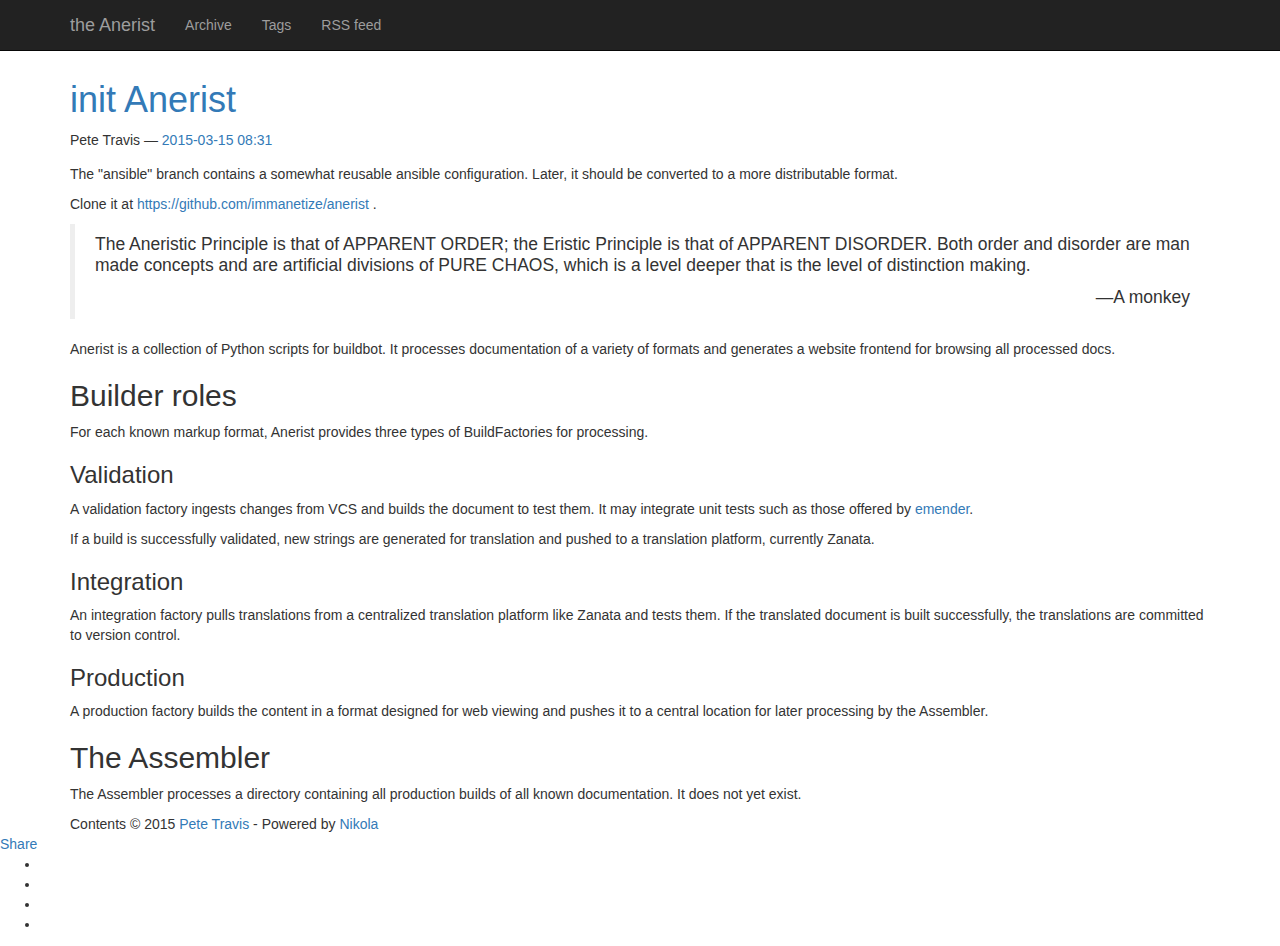
<file: index.html>
<!DOCTYPE html>
<html prefix="og: http://ogp.me/ns# article: http://ogp.me/ns/article# " lang="en">
    <head>
    <meta charset="utf-8">
    <meta name="description" content="Some info about the Anerist project">
    <meta name="viewport" content="width=device-width, initial-scale=1">
    <title>the Anerist | the Anerist</title>

    
            <link href="assets/css/all-nocdn.css" rel="stylesheet" type="text/css">

    
            <link rel="alternate" type="application/rss+xml" title="RSS" href="rss.xml">

      <link rel="canonical" href="http://immanetize.github.io/index.html">




    
        <!--[if lt IE 9]><script src="assets/js/html5.js"></script><![endif]-->

    




</head>
<body>
<a href="#content" class="sr-only sr-only-focusable">Skip to main content</a>

<!-- Menubar -->

<nav class="navbar navbar-inverse navbar-fixed-top" role="navigation">
    <div class="container">
<!-- This keeps the margins nice -->
        <div class="navbar-header">
            <button type="button" class="navbar-toggle" data-toggle="collapse" data-target=".navbar-ex1-collapse">
            <span class="sr-only">Toggle navigation</span>
            <span class="icon-bar"></span>
            <span class="icon-bar"></span>
            <span class="icon-bar"></span>
            </button>
            <a class="navbar-brand" href="http://immanetize.github.io/anerist">

                <span id="blog-title">the Anerist</span>
            </a>
        </div>
<!-- /.navbar-header -->
        <div class="collapse navbar-collapse navbar-ex1-collapse">
            <ul class="nav navbar-nav">
                
                <li>
<a href="archive.html">Archive</a>
                </li>
<li>
<a href="categories/index.html">Tags</a>
                </li>
<li>
<a href="rss.xml">RSS feed</a>

                
            </li>
</ul>

            <ul class="nav navbar-nav navbar-right">
                
                
                    
                
            </ul>
        </div>
<!-- /.navbar-collapse -->
    </div>
<!-- /.container -->
</nav>

<!-- End of Menubar -->

<div class="container" id="content" role="main">
    <div class="body-content">
        <!--Body content-->
        <div class="row">
            
            
<div class="postindex">
    <article class="h-entry post-text">
    <header>
        <h1 class="p-name entry-title"><a href="posts/init-anerist.html" class="u-url">init Anerist</a></h1>
        <div class="metadata">
            <p class="byline author vcard"><span class="byline-name fn">Pete Travis</span></p>
            <p class="dateline"><a href="posts/init-anerist.html" rel="bookmark"><time class="published dt-published" datetime="2015-03-15T08:31:44-06:00" title="2015-03-15 08:31">2015-03-15 08:31</time></a></p>
        </div>
    </header>
    <div class="e-content entry-content">
    <div>
<p>The "ansible" branch contains a somewhat reusable ansible configuration.  Later, it should be converted to a more distributable format.</p>
<p>Clone it at <a class="reference external" href="https://github.com/immanetize/anerist">https://github.com/immanetize/anerist</a> .</p>
<blockquote>
<p>The Aneristic Principle is that of APPARENT ORDER; the Eristic
Principle is that of APPARENT DISORDER. Both order and disorder are man made
concepts and are artificial divisions of PURE CHAOS, which is a level deeper
that is the level of distinction making.</p>
<p class="attribution">—A monkey</p>
</blockquote>
<p>Anerist is a collection of Python scripts for buildbot.  It processes documentation of a variety of formats and generates a website frontend for browsing all processed docs.</p>
<div class="section" id="builder-roles">
<h2>Builder roles</h2>
<p>For each known markup format, Anerist provides three types of BuildFactories for processing.</p>
<div class="section" id="validation">
<h3>Validation</h3>
<p>A validation factory ingests changes from VCS and builds the document to test them.  It may integrate unit tests such as those offered by <a class="reference external" href="https://github.com/emender/emender">emender</a>.</p>
<p>If a build is successfully validated, new strings are generated for translation and pushed to a translation platform, currently Zanata.</p>
</div>
<div class="section" id="integration">
<h3>Integration</h3>
<p>An integration factory pulls translations from a centralized translation platform like Zanata and tests them.  If the translated document is built successfully, the translations are committed to version control.</p>
</div>
<div class="section" id="production">
<h3>Production</h3>
<p>A production factory builds the content in a format designed for web viewing and pushes it to a central location for later processing by the Assembler.</p>
</div>
</div>
<div class="section" id="the-assembler">
<h2>The Assembler</h2>
<p>The Assembler processes a directory containing all production builds of all known documentation.  It does not yet exist.</p>
</div>
</div>
    </div>
    </article>
</div>







        </div>
        <!--End of body content-->

        <footer>
            Contents © 2015         <a href="mailto:immanetize@fedoraproject.org">Pete Travis</a> - Powered by         <a href="http://getnikola.com" rel="nofollow">Nikola</a>         
            
        </footer>
    </div>
</div>


            <script src="assets/js/all-nocdn.js"></script>
    
<!-- Social buttons -->
<div id="addthisbox" class="addthis_toolbox addthis_peekaboo_style addthis_default_style addthis_label_style addthis_32x32_style">
<a class="addthis_button_more">Share</a>
<ul>
<li>
<a class="addthis_button_facebook"></a>
</li>
<li>
<a class="addthis_button_google_plusone_share"></a>
</li>
<li>
<a class="addthis_button_linkedin"></a>
</li>
<li>
<a class="addthis_button_twitter"></a>
</li>
</ul>
</div>
<script src="//s7.addthis.com/js/300/addthis_widget.js#pubid=ra-4f7088a56bb93798"></script>
<!-- End of social buttons -->


    <script>jQuery("a.image-reference,!.islink").colorbox({rel:"gal",maxWidth:"100%",maxHeight:"100%",scalePhotos:true});</script>
    <!-- fancy dates -->
    <script>
    moment.locale("");
    fancydates(0, "YYYY-MM-DD HH:mm");
    </script>
    <!-- end fancy dates -->
    


</body>
</html>
</file>
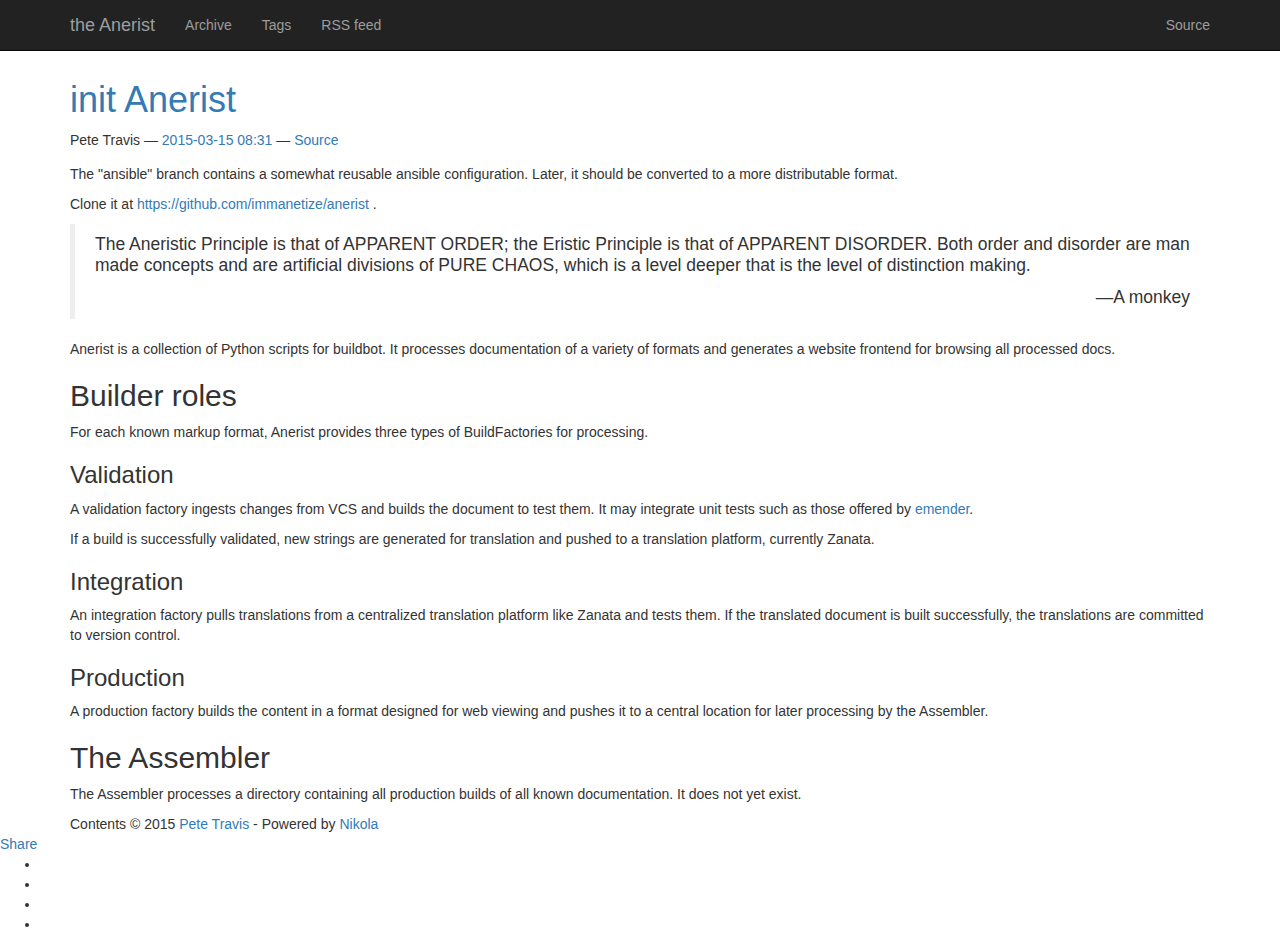
<file: posts/init-anerist.html>
<!DOCTYPE html>
<html prefix="og: http://ogp.me/ns# article: http://ogp.me/ns/article# " lang="en">
    <head>
    <meta charset="utf-8">
    <meta name="viewport" content="width=device-width, initial-scale=1">
    <title>init Anerist | the Anerist</title>

    
            <link href="../assets/css/all-nocdn.css" rel="stylesheet" type="text/css">

    
            <link rel="alternate" type="application/rss+xml" title="RSS" href="../rss.xml">

      <link rel="canonical" href="http://immanetize.github.io/posts/init-anerist.html">




    
        <!--[if lt IE 9]><script src="../assets/js/html5.js"></script><![endif]-->

    


    

    <meta name="author" content="Pete Travis">
    
    <meta property="og:site_name" content="the Anerist">
    <meta property="og:title" content="init Anerist">
    <meta property="og:url" content="http://immanetize.github.io/posts/init-anerist.html">
    <meta property="og:description" content='The "ansible" branch contains a somewhat reusable ansible configuration.  Later, it should be converted to a more distributable format.
Clone it at https://github.com/immanetize/anerist .

The Anerist'>
    <meta property="og:type" content="article">
    <meta property="article:published_time" content="2015-03-15T08:31:44-06:00">

    

    



</head>
<body>
<a href="#content" class="sr-only sr-only-focusable">Skip to main content</a>

<!-- Menubar -->

<nav class="navbar navbar-inverse navbar-fixed-top" role="navigation">
    <div class="container">
<!-- This keeps the margins nice -->
        <div class="navbar-header">
            <button type="button" class="navbar-toggle" data-toggle="collapse" data-target=".navbar-ex1-collapse">
            <span class="sr-only">Toggle navigation</span>
            <span class="icon-bar"></span>
            <span class="icon-bar"></span>
            <span class="icon-bar"></span>
            </button>
            <a class="navbar-brand" href="http://immanetize.github.io/anerist">

                <span id="blog-title">the Anerist</span>
            </a>
        </div>
<!-- /.navbar-header -->
        <div class="collapse navbar-collapse navbar-ex1-collapse">
            <ul class="nav navbar-nav">
                
                <li>
<a href="../archive.html">Archive</a>
                </li>
<li>
<a href="../categories/index.html">Tags</a>
                </li>
<li>
<a href="../rss.xml">RSS feed</a>

                
            </li>
</ul>

            <ul class="nav navbar-nav navbar-right">
                
                
                    
    <li>
    <a href="init-anerist.rst" id="sourcelink">Source</a>
    </li>

                
            </ul>
        </div>
<!-- /.navbar-collapse -->
    </div>
<!-- /.container -->
</nav>

<!-- End of Menubar -->

<div class="container" id="content" role="main">
    <div class="body-content">
        <!--Body content-->
        <div class="row">
            
            
<article class="post-text h-entry hentry postpage" itemscope="itemscope" itemtype="http://schema.org/Article">
    
    <header>
        
    <h1 class="p-name entry-title" itemprop="headline name"><a href="#" class="u-url">init Anerist</a></h1>

        <div class="metadata">
            <p class="byline author vcard"><span class="byline-name fn">Pete Travis</span></p>
            <p class="dateline"><a href="#" rel="bookmark"><time class="published dt-published" datetime="2015-03-15T08:31:44-06:00" itemprop="datePublished" title="2015-03-15 08:31">2015-03-15 08:31</time></a></p>
            
        <p class="sourceline"><a href="init-anerist.rst" id="sourcelink">Source</a></p>

        </div>
        

    </header>

    <div class="e-content entry-content" itemprop="articleBody text">
    <div>
<p>The "ansible" branch contains a somewhat reusable ansible configuration.  Later, it should be converted to a more distributable format.</p>
<p>Clone it at <a class="reference external" href="https://github.com/immanetize/anerist">https://github.com/immanetize/anerist</a> .</p>
<blockquote>
<p>The Aneristic Principle is that of APPARENT ORDER; the Eristic
Principle is that of APPARENT DISORDER. Both order and disorder are man made
concepts and are artificial divisions of PURE CHAOS, which is a level deeper
that is the level of distinction making.</p>
<p class="attribution">—A monkey</p>
</blockquote>
<p>Anerist is a collection of Python scripts for buildbot.  It processes documentation of a variety of formats and generates a website frontend for browsing all processed docs.</p>
<div class="section" id="builder-roles">
<h2>Builder roles</h2>
<p>For each known markup format, Anerist provides three types of BuildFactories for processing.</p>
<div class="section" id="validation">
<h3>Validation</h3>
<p>A validation factory ingests changes from VCS and builds the document to test them.  It may integrate unit tests such as those offered by <a class="reference external" href="https://github.com/emender/emender">emender</a>.</p>
<p>If a build is successfully validated, new strings are generated for translation and pushed to a translation platform, currently Zanata.</p>
</div>
<div class="section" id="integration">
<h3>Integration</h3>
<p>An integration factory pulls translations from a centralized translation platform like Zanata and tests them.  If the translated document is built successfully, the translations are committed to version control.</p>
</div>
<div class="section" id="production">
<h3>Production</h3>
<p>A production factory builds the content in a format designed for web viewing and pushes it to a central location for later processing by the Assembler.</p>
</div>
</div>
<div class="section" id="the-assembler">
<h2>The Assembler</h2>
<p>The Assembler processes a directory containing all production builds of all known documentation.  It does not yet exist.</p>
</div>
</div>
    </div>
    <aside class="postpromonav">
    <nav>
    

    

    </nav>
    </aside>
    

</article>



        </div>
        <!--End of body content-->

        <footer>
            Contents © 2015         <a href="mailto:immanetize@fedoraproject.org">Pete Travis</a> - Powered by         <a href="http://getnikola.com" rel="nofollow">Nikola</a>         
            
        </footer>
    </div>
</div>


            <script src="../assets/js/all-nocdn.js"></script>
    
<!-- Social buttons -->
<div id="addthisbox" class="addthis_toolbox addthis_peekaboo_style addthis_default_style addthis_label_style addthis_32x32_style">
<a class="addthis_button_more">Share</a>
<ul>
<li>
<a class="addthis_button_facebook"></a>
</li>
<li>
<a class="addthis_button_google_plusone_share"></a>
</li>
<li>
<a class="addthis_button_linkedin"></a>
</li>
<li>
<a class="addthis_button_twitter"></a>
</li>
</ul>
</div>
<script src="//s7.addthis.com/js/300/addthis_widget.js#pubid=ra-4f7088a56bb93798"></script>
<!-- End of social buttons -->


    <script>jQuery("a.image-reference,!.islink").colorbox({rel:"gal",maxWidth:"100%",maxHeight:"100%",scalePhotos:true});</script>
    <!-- fancy dates -->
    <script>
    moment.locale("");
    fancydates(0, "YYYY-MM-DD HH:mm");
    </script>
    <!-- end fancy dates -->
    


</body>
</html>
</file>
